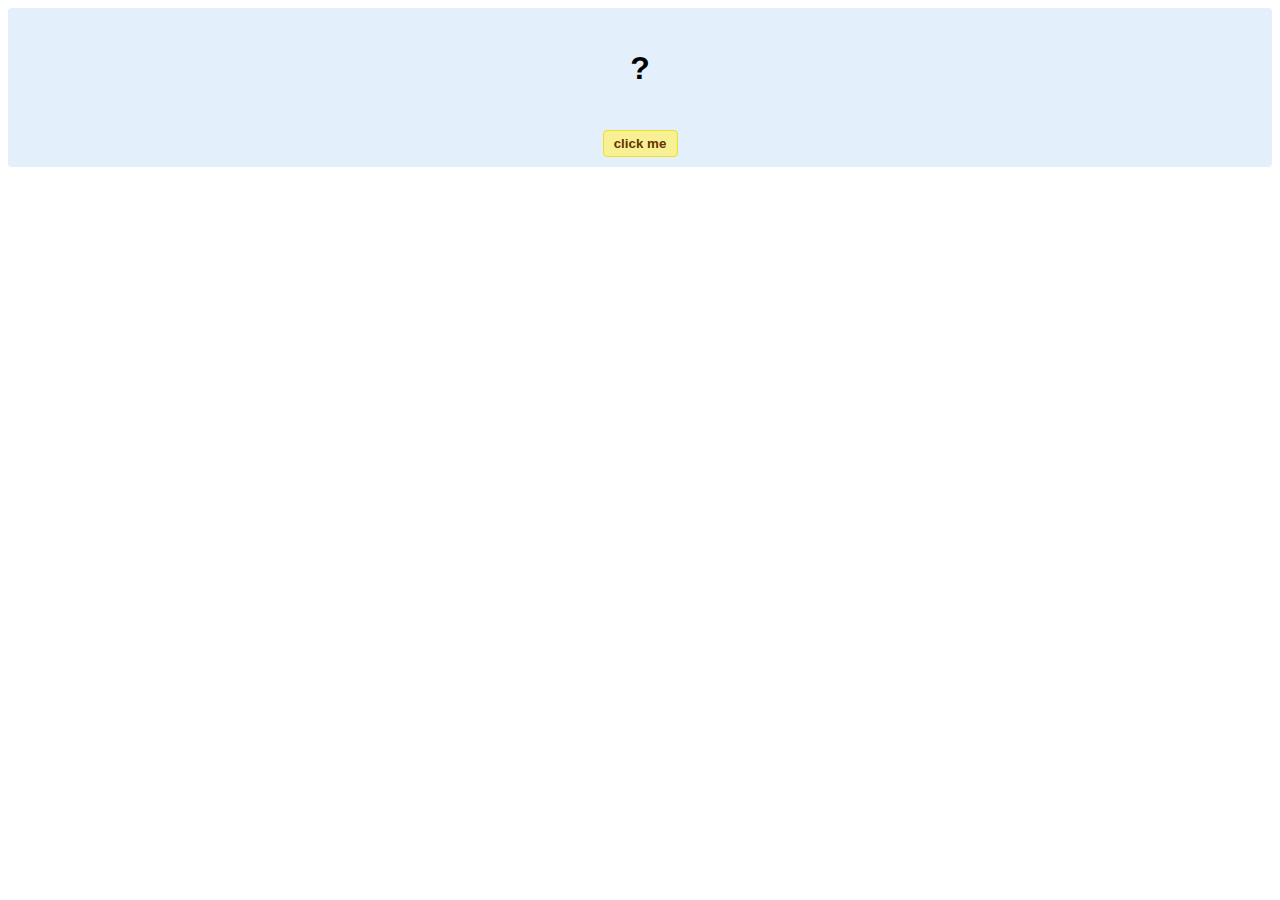
<file: hello-world.html>
<!DOCTYPE html>
<!-- HTML5 Hello world by kirupa - http://www.kirupa.com/html5/getting_your_feet_wet_html5_pg1.htm -->
<html lang="en-us">

<head>
<meta charset="utf-8">
<title>Hello...</title>
<style type="text/css">
#mainContent {
	font-family: Arial, Helvetica, sans-serif;
	font-size: xx-large;
	font-weight: bold;
	background-color: #E3F0FB;
	border-radius: 4px;
	padding: 10px;
	text-align: center;
}
.buttonStyle {
	border-radius: 4px;
	border: thin solid #F0E020;
	padding: 5px;
	background-color: #F8F094;
	font-family: "Segoe UI", Tahoma, Geneva, Verdana, sans-serif;
	font-weight: bold;
	color: #663300;
	width: 75px;
}

.buttonStyle:hover {
	border: thin solid #FFCC00;
	background-color: #FCF9D6;
	color: #996633;
	cursor: pointer;
}
.buttonStyle:active {
	border: thin solid #99CC00;
	background-color: #F5FFD2;
	color: #669900;
	cursor: pointer;
}

</style>
</head>

<body>
<div id="mainContent">
<p id="helloText">?</p>
<button id="clickButton" class="buttonStyle">click me</button>
</div>
<script> 
var myButton = document.getElementById("clickButton");
var myText = document.getElementById("helloText");

myButton.addEventListener('click', doSomething, false)

function doSomething() {
	myText.textContent = "hello, world!";
}
</script>

</body>
</html>
</file>
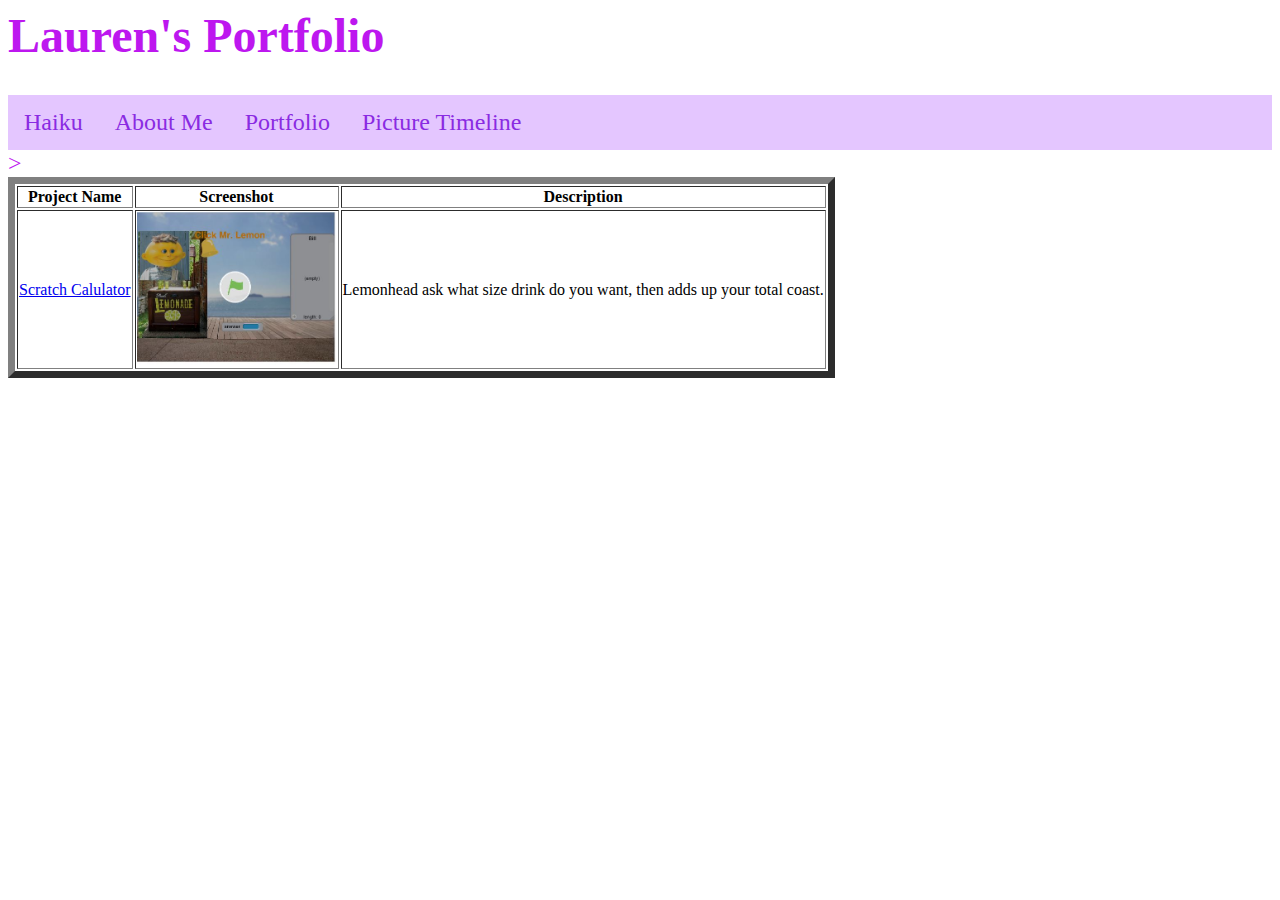
<file: portfolio.html>
<! doctype html>
<html lang= "en">
    <head>
        <meta charset= "utf-8">
        <title>Lauren's Portfolio</title>
        <link rel="stylesheet" type="text/css" href="lauren.css"/>

    </head>
    <body>
        <font size=5 face=impact body copy color= #bd17ef>
        <h1> Lauren's Portfolio</h1>
        <ul>
        <li><a href="index.html">Haiku</a></li>
        <li><a href="aboutme.html">About Me</a></li>
       <li> <a href="portfolio.html">Portfolio</a></li>
       <li><a href="pt.html">Picture Timeline</a></li>

       </ul>
        <table border=7 bordercolordark="blue" bordercolorlight="yellow" <center>>
            
            <!-This is row 1>
            <th>Project Name</th>
            <th>Screenshot</th>
            <th>Description</th>
            <tr>
                <!-This is everything in row 2>
                <td><a href= "https://scratch.mit.edu/projects/246624854/" target= "_blank"> Scratch Calulator</a></td>
                <td><a href= "https://scratch.mit.edu/projects/246624854/" target= "_blank"><img src= "Images/Scratchcalulator" width=200px></a></td>
                <td>Lemonhead ask what size drink do you want, then adds up your total coast.</td>
            </tr>
        </table>
    </body>
</html>
</file>
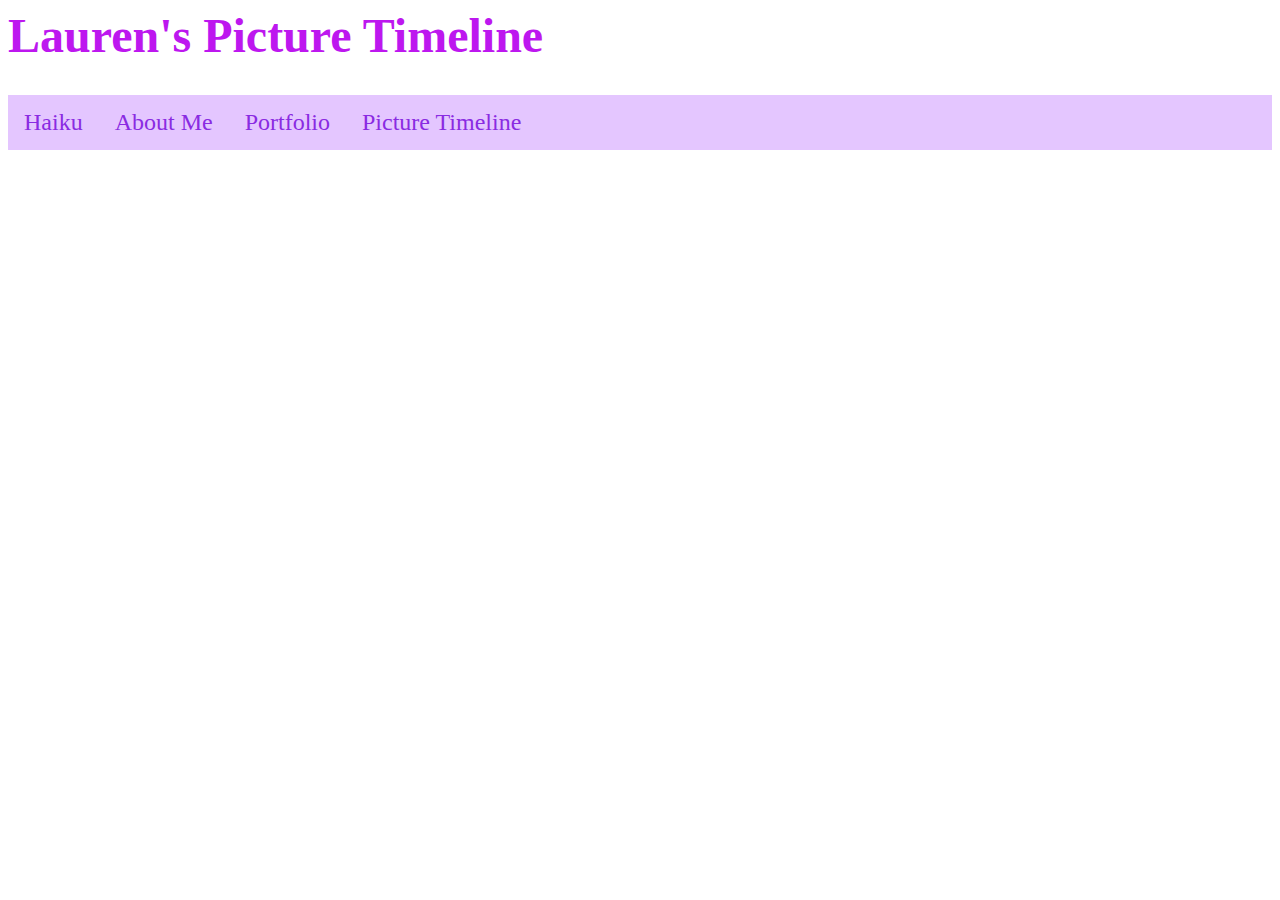
<file: pt.html>
<! doctype html>
<html lang= "en">
    <head>
        <meta charset= "utf-8">
        <title>Lauren's Picture Timeline</title>
        <link rel="stylesheet" type="text/css" href="lauren.css"/>
    </head>
    <body>
        <font size=5 face=impact body copy color= #bd17ef>
        <h1> Lauren's Picture Timeline</h1>
        <ul>
        <li><a href="index.html">Haiku</a></li>
        <li><a href="aboutme.html">About Me</a></li>
       <li> <a href="portfolio.html">Portfolio</a></li>
       <li><a href="pt.html">Picture Timeline</a></li>
       </ul>
    </head>
</html>
</file>
<file: lauren.css>
p{
   color:purple;
   font-style:italic;
   text-align:center;
}
img{
    display: block;
    margin-left:auto;
    margin-right:auto;
}

body{
    background 
    background-size: 200px
}
ul {
    list-style-type: none;
    margin: 0;
    padding: 0;
    overflow: hidden;
    background-color: #e4c6ff;
}

li {
    float: left;
}

li a {
    display: block;
    color: blueviolet;
    text-align: center;
    padding: 14px 16px;
    text-decoration: none;
}

a:hover:not(.active) {
    background-color: #a60eed;
}
</file>
